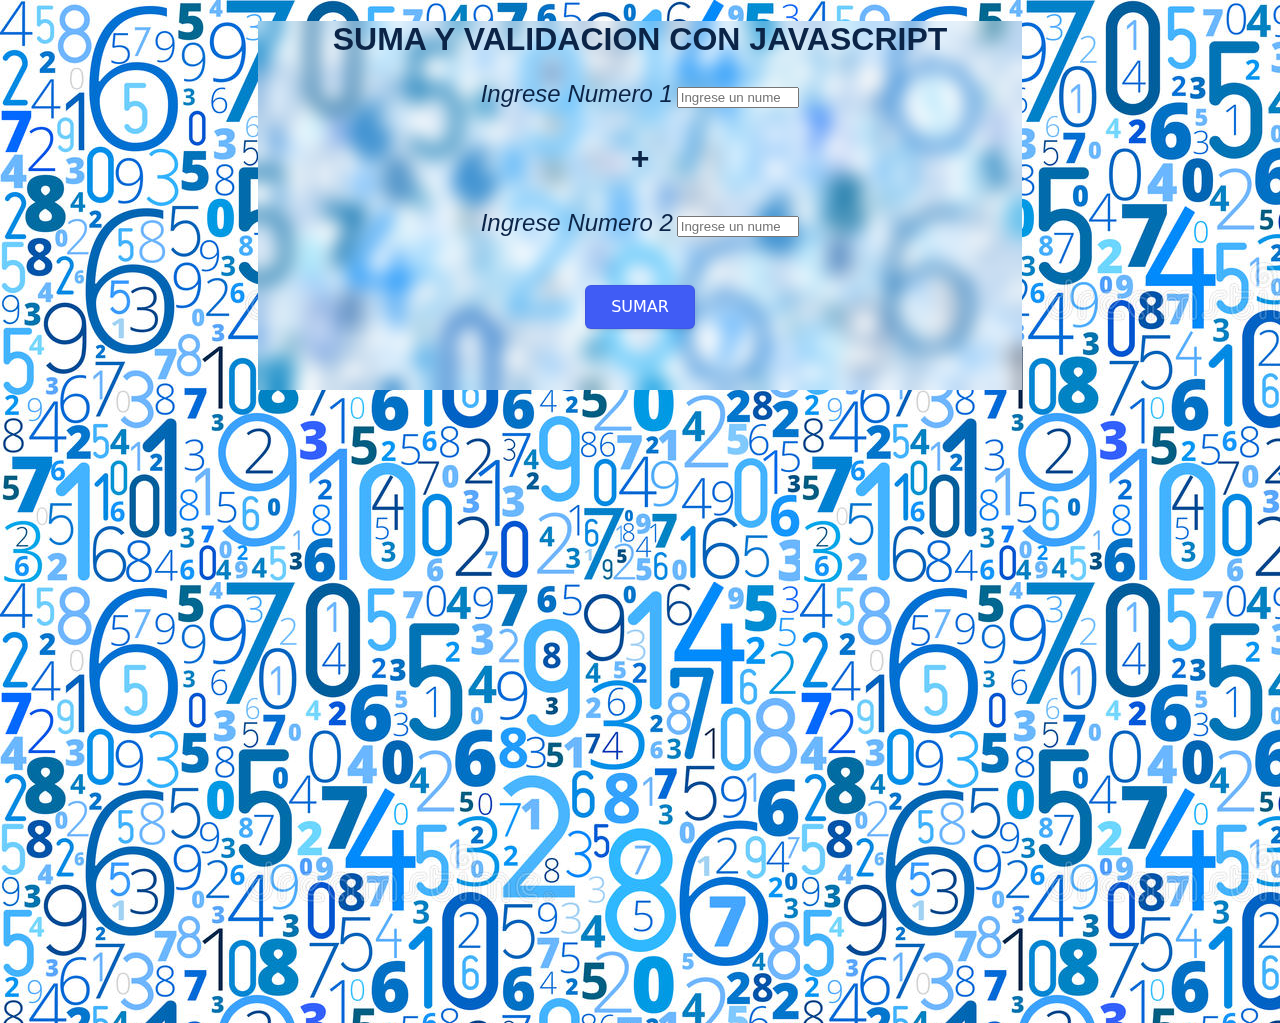
<file: actividadClase3/index.html>
<!DOCTYPE html>
<html lang="es">

<head>
    <meta charset="UTF-8">
    <meta http-equiv="X-UA-Compatible" content="IE=edge">
    <meta name="viewport" content="width=device-width, initial-scale=1.0">
    <link rel="stylesheet" href="./assets/css/estilo.css">
    <script src="./assets/js/main.js"></script>
    <title>Document</title>
</head>

<body>

    <div class="boxSuma">
        <h1>SUMA Y VALIDACION CON JAVASCRIPT</h1>
        <label for="num1">Ingrese Numero 1</label>
        <input id="num1" type="number" placeholder="Ingrese un numero">
        <p>
        <h3 id="signo">+</h3>
        </p>
        <label for="num2">Ingrese Numero 2</label>
        <input id="num2" type="number" placeholder="Ingrese un numero">
        <br><br><br>
        <!-- HTML !-->
        <button class="button-9" onclick="sumando()" role="button">SUMAR</button>
        <p><span id="resultado"></span></p>
        <br>
        <br>
    </div>

</body>

</html>
</file>
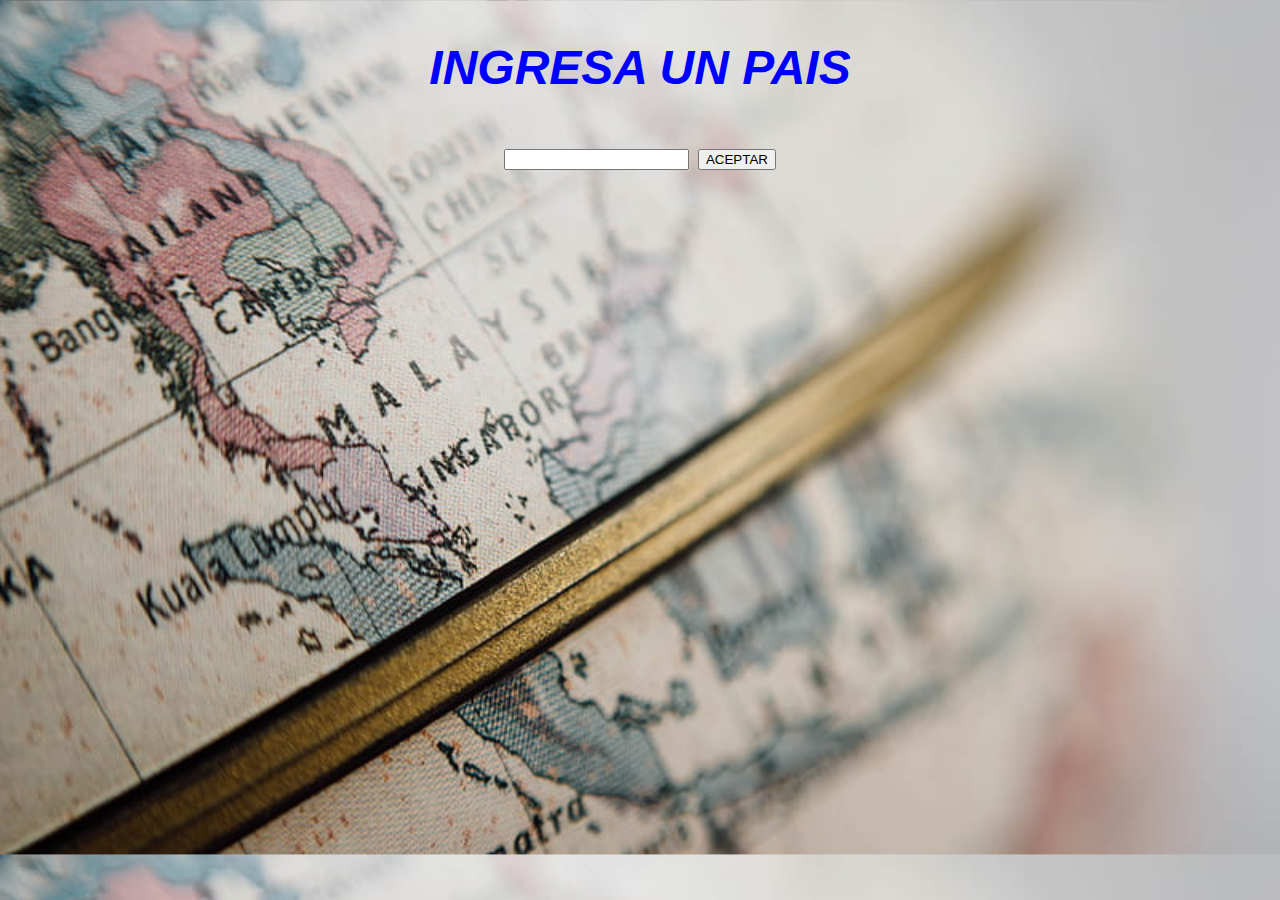
<file: actividadClase5-bis/index.html>
<!DOCTYPE html>
<html lang="es">

<head>
    <meta charset="UTF-8">
    <meta http-equiv="X-UA-Compatible" content="IE=edge">
    <meta name="viewport" content="width=device-width, initial-scale=1.0">
    <script src="./assets/js/main.js"></script>
    <link rel="stylesheet" href="./assets/css/estilo.css">

    <title>Document</title>
</head>

<body>        
        
<div class="box-consulta">
    <label for="pais"><h2>INGRESA UN PAIS</h2></label>
    <input id="pais" type="text">
    <button onclick="getPais()">ACEPTAR</button>

</div> 
<div class="box-info" id="box-info">

</div>
</body>

</html>
</file>
<file: actividadClase3/assets/css/estilo.css>
body {
    text-align: center;
    background-image: url("../img/fondo-del-vector-de-números-35323313.jpg");

}

.boxSuma {
    backdrop-filter: blur(10px);
    padding-bottom: 10px;
    margin-bottom: 50%;
    margin-left: 250px;
    margin-right: 250px;
    text-align: center;

}

h1 {
    color: #0B2447;
    font-size: xx-large;
    font-family: Verdana, Geneva, Tahoma, sans-serif;
}
label{
    color: #0B2447;
    font-size: x-large;
    font-style: italic;
    font-family: Verdana, Geneva, Tahoma, sans-serif;

}

input{
    width: 15%;
    height: fit-content;
}
#signo {
   color: #0B2447;
    font-size: xx-large;
    font-family: Verdana, Geneva, Tahoma, sans-serif;}


/*
button {
    margin-top: 15px;
    height: 55px;
    width: 85px;
}
*/

/* CSS */
.button-9 {
    appearance: button;
    backface-visibility: hidden;
    background-color: #405cf5;
    border-radius: 6px;
    border-width: 0;
    box-shadow: rgba(50, 50, 93, .1) 0 0 0 1px inset, rgba(50, 50, 93, .1) 0 2px 5px 0, rgba(0, 0, 0, .07) 0 1px 1px 0;
    box-sizing: border-box;
    color: #fff;
    cursor: pointer;
    font-family: -apple-system, system-ui, "Segoe UI", Roboto, "Helvetica Neue", Ubuntu, sans-serif;
    font-size: 100%;
    height: 44px;
    line-height: 1.15;
    margin: 12px 0 0;
    outline: none;
    overflow: hidden;
    padding: 0 25px;
    position: relative;
    text-align: center;
    text-transform: none;
    transform: translateZ(0);
    transition: all .2s, box-shadow .08s ease-in;
    user-select: none;
    -webkit-user-select: none;
    touch-action: manipulation;
    width: 110px;
}

.button-9:disabled {
    cursor: default;
}

.button-9:focus {
    box-shadow: rgba(50, 50, 93, .1) 0 0 0 1px inset, rgba(50, 50, 93, .2) 0 6px 15px 0, rgba(0, 0, 0, .1) 0 2px 2px 0, rgba(50, 151, 211, .3) 0 0 0 4px;
}
span{
    color: #0B2447;
    font-size: x-large;
    font-style: italic;
    font-family: Verdana, Geneva, Tahoma, sans-serif;
}
</file>
<file: actividadClase5-bis/assets/css/estilo.css>
body {
    background-image: url("../img/HD-wallpaper-closeup-of-world-globe.jpg");
    text-align: center;
    background-size: cover;
    

}
img{
    position: relative;
width: 100%;
height: 100%;
}
.box-consulta{
    text-align: center;
    font-size: xx-large;
    font-family: 'Gill Sans', 'Gill Sans MT', Calibri, 'Trebuchet MS', sans-serif;
    font-style: oblique;
    color: blue;
}
.box-info{
    text-align: center;
    font-size: x-large;
    font-family: 'Gill Sans', 'Gill Sans MT', Calibri, 'Trebuchet MS', sans-serif;
    font-style: oblique;
}
#box-bandera{
    height: 20%;
    width: 25%;
  position:absolute;
top: 60%;
left: 38%;}
</file>
